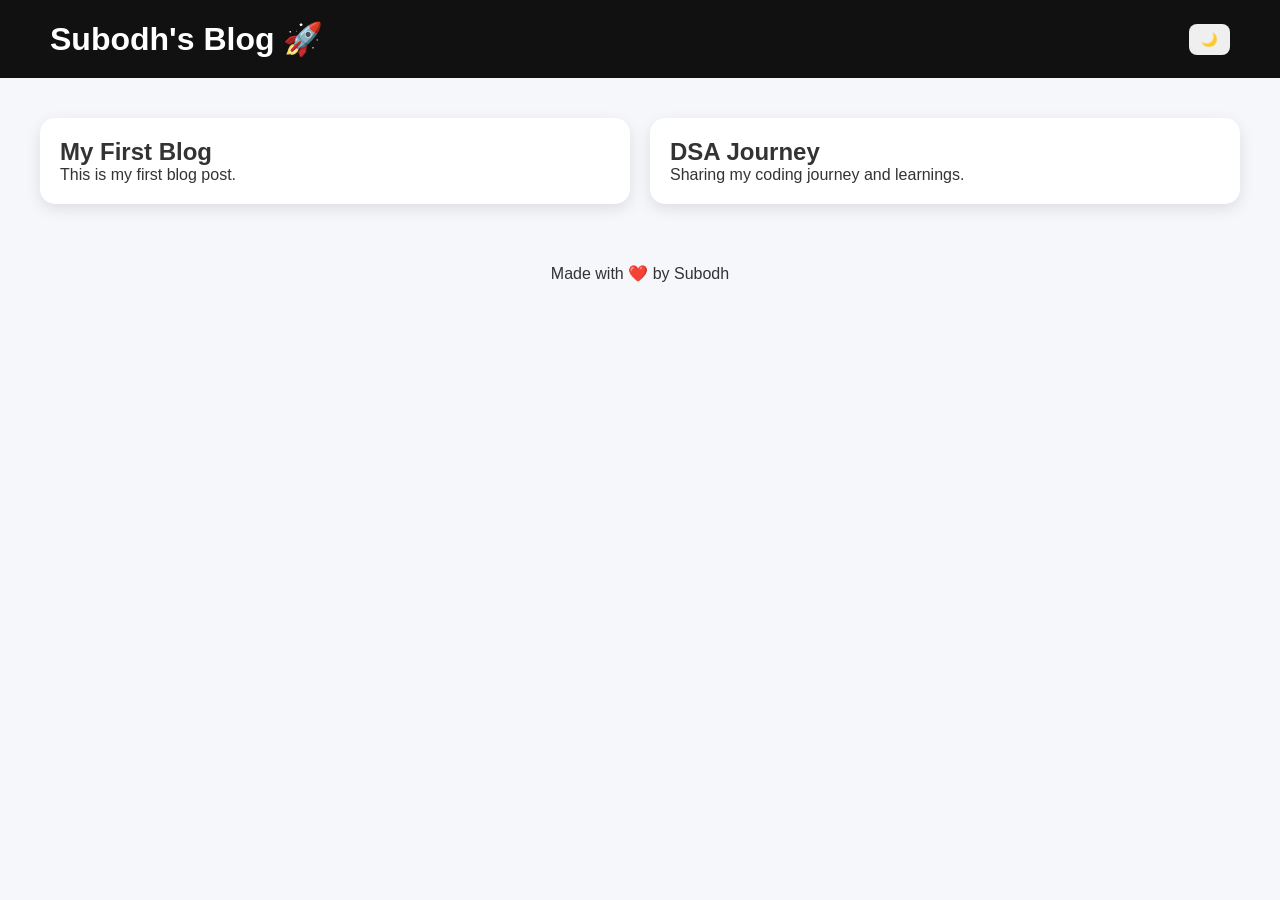
<file: index.html>
<!DOCTYPE html>
<html lang="en">
<head>
  <meta charset="UTF-8">
  <title>Subodh Blog</title>
  <link rel="stylesheet" href="style.css">
</head>
<body>

<header>
  <h1>Subodh's Blog 🚀</h1>
  <button onclick="toggleDark()">🌙</button>
</header>

<section class="container">

  <div class="card">
    <h2>My First Blog</h2>
    <p>This is my first blog post.</p>
  </div>

  <div class="card">
    <h2>DSA Journey</h2>
    <p>Sharing my coding journey and learnings.</p>
  </div>

</section>

<footer>
  <p>Made with ❤️ by Subodh</p>
</footer>

<script src="script.js"></script>
</body>
</html>
</file>
<file: style.css>
* {
  margin: 0;
  padding: 0;
  box-sizing: border-box;
  font-family: Arial;
}

body {
  background: #f5f7fa;
  color: #333;
}

/* HEADER */
header {
  display: flex;
  justify-content: space-between;
  align-items: center;
  padding: 20px 50px;
  background: #111;
  color: white;
}

header button {
  padding: 8px 12px;
  border: none;
  border-radius: 8px;
  cursor: pointer;
}

/* CONTAINER */
.container {
  display: grid;
  grid-template-columns: repeat(auto-fit, minmax(250px, 1fr));
  gap: 20px;
  padding: 40px;
}

/* CARDS */
.card {
  background: white;
  padding: 20px;
  border-radius: 15px;
  box-shadow: 0 5px 15px rgba(0,0,0,0.1);
  transition: 0.3s;
}

.card:hover {
  transform: translateY(-5px);
}

/* FOOTER */
footer {
  text-align: center;
  padding: 20px;
}

/* DARK MODE */
.dark {
  background: #121212;
  color: white;
}

.dark header {
  background: #000;
}

.dark .card {
  background: #1e1e1e;
}
</file>
